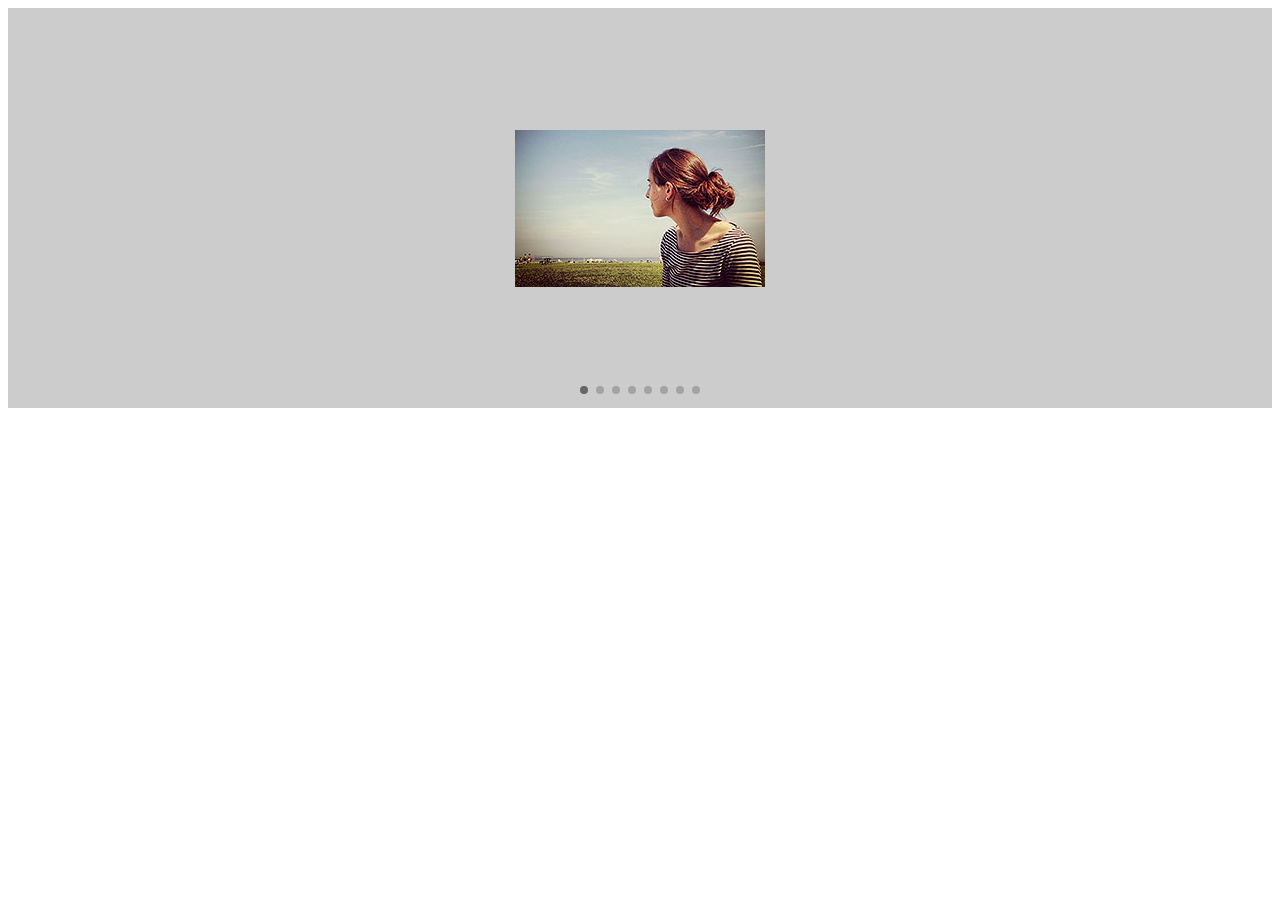
<file: swiper.html>
<!DOCTYPE html>
<html lang="en">
<head>
    <meta charset="UTF-8">
    <meta name="viewport" content="width=device-width, initial-scale=1.0">
    <meta http-equiv="X-UA-Compatible" content="ie=edge">
    <title>Swiper</title>
    <link rel="stylesheet" href="./css/swiper.min.css">
    <style>
        .swiper-container {
            width: 100%;
            height: 100%;
        }
        .swiper-slide {
            display: flex;
            height: 400px;
            background: #ccc;
            justify-content: center;
            align-items: center;
            font: 88px Arial
        }
        
        .swiper-pagination-bullet-active {
            background: #666;
        }
    </style>
</head>
<body>
        <div class="swiper-container">
            <div class="swiper-wrapper">
                <div class="swiper-slide"><img src="./images/photo01.jpg" alt=""></div>
                <div class="swiper-slide">2</div>
                <div class="swiper-slide">3</div>
                <div class="swiper-slide">4</div>
                <div class="swiper-slide">5</div>
                <div class="swiper-slide">6</div>
                <div class="swiper-slide">7</div>
                <div class="swiper-slide">8</div>
            </div>
            <div class="swiper-pagination"></div>    
        </div>

    <script src="./js/swiper.min.js"></script>
    <script>
        var swiper = new Swiper('.swiper-container', {
            pagination:{
                el: '.swiper-pagination',
                autoHeight: true
            }
        })
    </script>
</body>
</html>
</file>
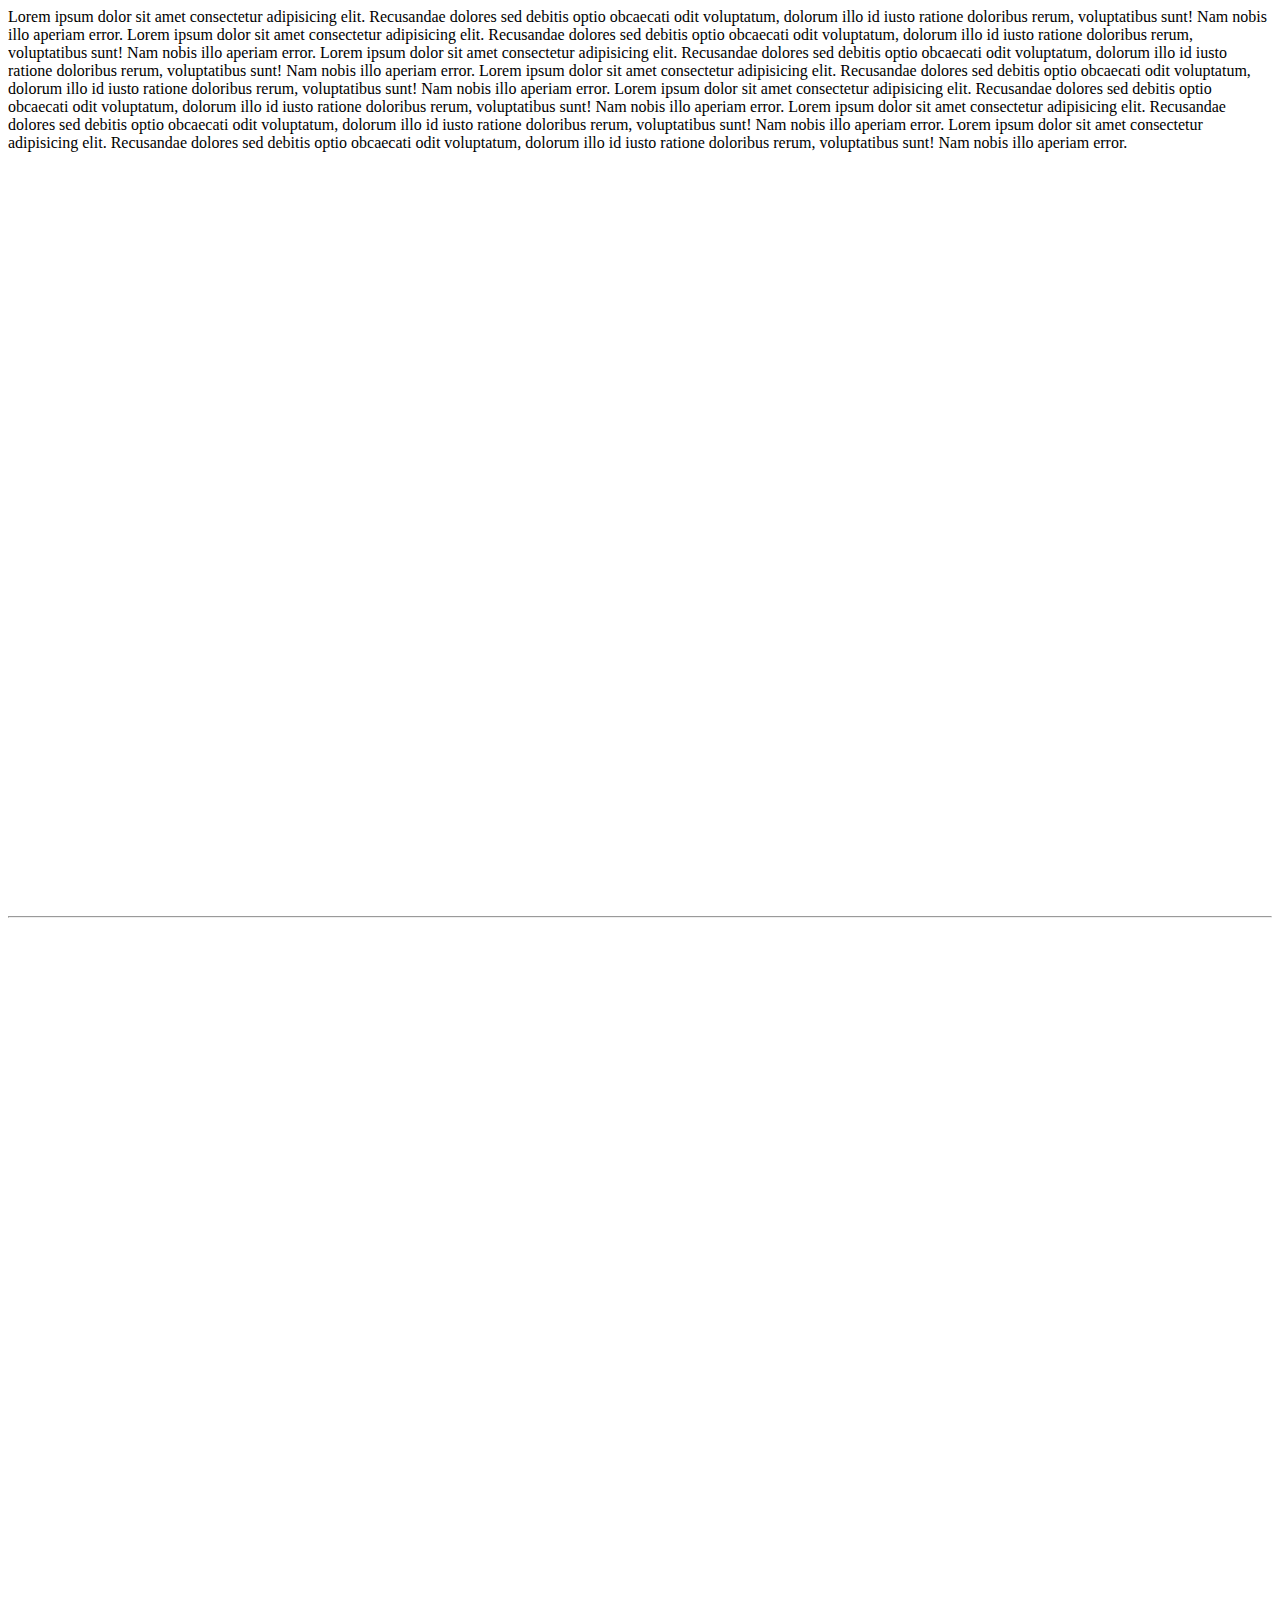
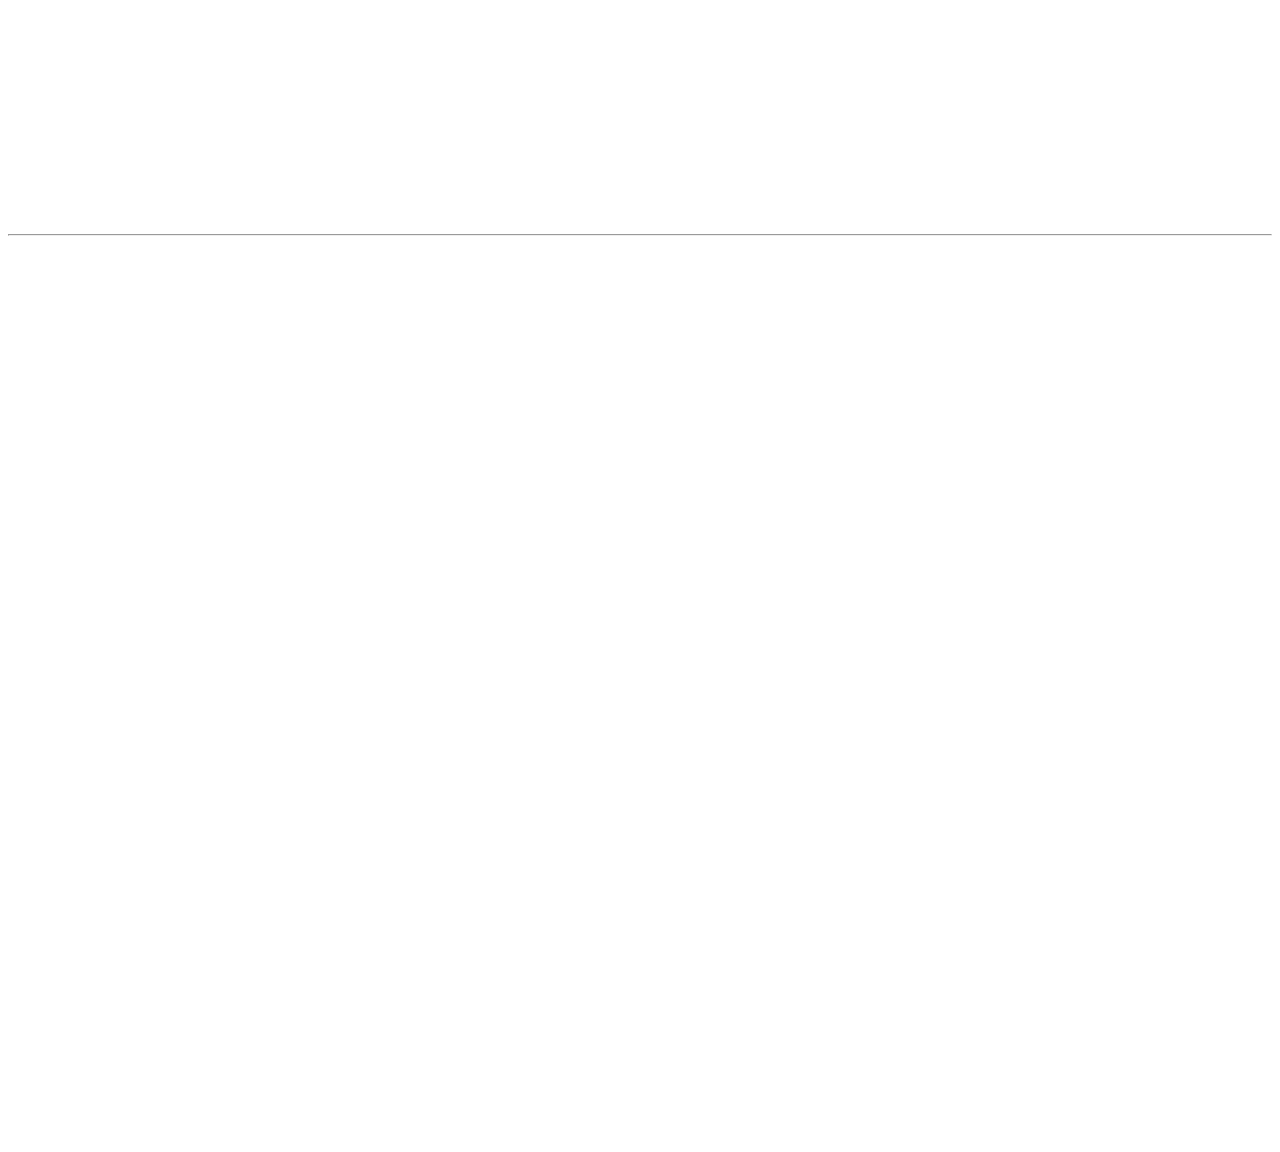
<file: wow.html>
<!DOCTYPE html>
<html lang="en">
<head>
    <meta charset="UTF-8">
    <meta name="viewport" content="width=device-width, initial-scale=1.0">
    <meta http-equiv="X-UA-Compatible" content="ie=edge">
    <title>WOW JS</title>
    <link rel="stylesheet" href="./css/animate.css">
    <style>
        section {
            width: 100%;
            height: 100vh;
            overflow: hidden;
        }
    </style>
</head>
<body>
    <section class="wow flash">
        Lorem ipsum dolor sit amet consectetur adipisicing elit. Recusandae dolores sed debitis optio obcaecati odit voluptatum, dolorum illo id iusto ratione doloribus rerum, voluptatibus sunt! Nam nobis illo aperiam error.
        Lorem ipsum dolor sit amet consectetur adipisicing elit. Recusandae dolores sed debitis optio obcaecati odit voluptatum, dolorum illo id iusto ratione doloribus rerum, voluptatibus sunt! Nam nobis illo aperiam error.
        Lorem ipsum dolor sit amet consectetur adipisicing elit. Recusandae dolores sed debitis optio obcaecati odit voluptatum, dolorum illo id iusto ratione doloribus rerum, voluptatibus sunt! Nam nobis illo aperiam error.
        Lorem ipsum dolor sit amet consectetur adipisicing elit. Recusandae dolores sed debitis optio obcaecati odit voluptatum, dolorum illo id iusto ratione doloribus rerum, voluptatibus sunt! Nam nobis illo aperiam error.
        Lorem ipsum dolor sit amet consectetur adipisicing elit. Recusandae dolores sed debitis optio obcaecati odit voluptatum, dolorum illo id iusto ratione doloribus rerum, voluptatibus sunt! Nam nobis illo aperiam error.
        Lorem ipsum dolor sit amet consectetur adipisicing elit. Recusandae dolores sed debitis optio obcaecati odit voluptatum, dolorum illo id iusto ratione doloribus rerum, voluptatibus sunt! Nam nobis illo aperiam error.
        Lorem ipsum dolor sit amet consectetur adipisicing elit. Recusandae dolores sed debitis optio obcaecati odit voluptatum, dolorum illo id iusto ratione doloribus rerum, voluptatibus sunt! Nam nobis illo aperiam error.
    </section>
<hr>
    <section class="wow bounceInLeft" data-wow-duration="2s" data-wow-delay="3s">
            Lorem ipsum dolor sit amet consectetur adipisicing elit. Recusandae dolores sed debitis optio obcaecati odit voluptatum, dolorum illo id iusto ratione doloribus rerum, voluptatibus sunt! Nam nobis illo aperiam error.
            Lorem ipsum dolor sit amet consectetur adipisicing elit. Recusandae dolores sed debitis optio obcaecati odit voluptatum, dolorum illo id iusto ratione doloribus rerum, voluptatibus sunt! Nam nobis illo aperiam error.
            Lorem ipsum dolor sit amet consectetur adipisicing elit. Recusandae dolores sed debitis optio obcaecati odit voluptatum, dolorum illo id iusto ratione doloribus rerum, voluptatibus sunt! Nam nobis illo aperiam error.
            Lorem ipsum dolor sit amet consectetur adipisicing elit. Recusandae dolores sed debitis optio obcaecati odit voluptatum, dolorum illo id iusto ratione doloribus rerum, voluptatibus sunt! Nam nobis illo aperiam error.
            Lorem ipsum dolor sit amet consectetur adipisicing elit. Recusandae dolores sed debitis optio obcaecati odit voluptatum, dolorum illo id iusto ratione doloribus rerum, voluptatibus sunt! Nam nobis illo aperiam error.
            Lorem ipsum dolor sit amet consectetur adipisicing elit. Recusandae dolores sed debitis optio obcaecati odit voluptatum, dolorum illo id iusto ratione doloribus rerum, voluptatibus sunt! Nam nobis illo aperiam error.
            Lorem ipsum dolor sit amet consectetur adipisicing elit. Recusandae dolores sed debitis optio obcaecati odit voluptatum, dolorum illo id iusto ratione doloribus rerum, voluptatibus sunt! Nam nobis illo aperiam error.
        </section>
        <hr>
        <section class="wow bounceInRight" data-wow-duration="10s" data-wow-delay="5s">
                Lorem ipsum dolor sit amet consectetur adipisicing elit. Recusandae dolores sed debitis optio obcaecati odit voluptatum, dolorum illo id iusto ratione doloribus rerum, voluptatibus sunt! Nam nobis illo aperiam error.
                Lorem ipsum dolor sit amet consectetur adipisicing elit. Recusandae dolores sed debitis optio obcaecati odit voluptatum, dolorum illo id iusto ratione doloribus rerum, voluptatibus sunt! Nam nobis illo aperiam error.
                Lorem ipsum dolor sit amet consectetur adipisicing elit. Recusandae dolores sed debitis optio obcaecati odit voluptatum, dolorum illo id iusto ratione doloribus rerum, voluptatibus sunt! Nam nobis illo aperiam error.
                Lorem ipsum dolor sit amet consectetur adipisicing elit. Recusandae dolores sed debitis optio obcaecati odit voluptatum, dolorum illo id iusto ratione doloribus rerum, voluptatibus sunt! Nam nobis illo aperiam error.
                Lorem ipsum dolor sit amet consectetur adipisicing elit. Recusandae dolores sed debitis optio obcaecati odit voluptatum, dolorum illo id iusto ratione doloribus rerum, voluptatibus sunt! Nam nobis illo aperiam error.
                Lorem ipsum dolor sit amet consectetur adipisicing elit. Recusandae dolores sed debitis optio obcaecati odit voluptatum, dolorum illo id iusto ratione doloribus rerum, voluptatibus sunt! Nam nobis illo aperiam error.
                Lorem ipsum dolor sit amet consectetur adipisicing elit. Recusandae dolores sed debitis optio obcaecati odit voluptatum, dolorum illo id iusto ratione doloribus rerum, voluptatibus sunt! Nam nobis illo aperiam error.
            </section>
    <script src="./js/wow.min.js"></script>
    <script>
        new WOW().init()
    </script>
</body>
</html>
</file>
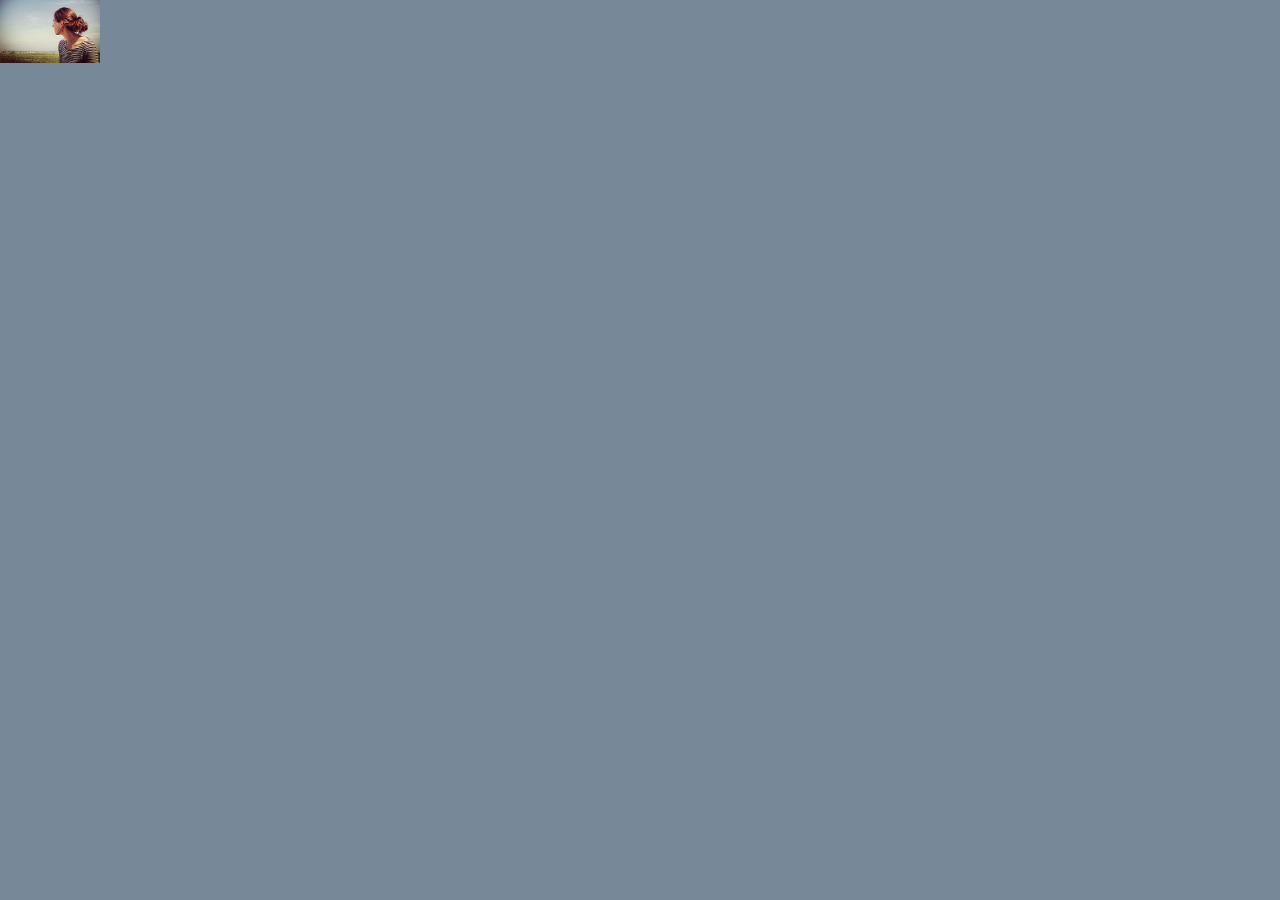
<file: zoom.html>
<!DOCTYPE html>
<html lang="en">
<head>
    <meta charset="UTF-8">
    <meta name="viewport" content="width=device-width, initial-scale=1.0">
    <meta http-equiv="X-UA-Compatible" content="ie=edge">
    <title>Zoom</title>
</head>
<body>
    
    <img width="100" id="img" data-zoom-image="./images/photo01.jpg" src="./images/photo01.jpg" alt="">

    <script src="./js/jquery-1.8.3.min.js"></script>
    <script src="./js/jquery.elevatezoom.js"></script>
    <script>
        $('#img').elevateZoom({
        zoomType: "inner",
        cursor: "crosshair",
        zoomWindowFadeIn: 500,
        zoomWindowFadeOut: 750
   }); 
    </script>
</body>
</html>



<!--CSS-->

<link rel="stylesheet" href="css/bootstrap.min.css">
<link rel="stylesheet" href="css/lightbox.min.css">
<link rel="stylesheet" href="css/swiper.min.css">
<link rel="stylesheet" href="css/styles.css">
<link rel="stylesheet" href="css/animate.css">
</file>
<file: css/styles.css>
body{
    background-color: blueviolet;
}

#bot{
   border-color: blueviolet;
   color: white
}

#bot:hover{
 background-color: blueviolet;
}

<style>
    html, body {
      position: relative;
      height: 100%;
    }
    body {
      background-color: lightslategrey;
      font-family: Helvetica Neue, Helvetica, Arial, sans-serif;
      font-size: 14px;
      color:#000;
      margin: 0;
      padding: 0;
    }
    .swiper-container {
      width: 100%;
      height: 100vh;
      background: #000;
    }
    .swiper-slide {
      font-size: 18px;
      color:#fff;
      -webkit-box-sizing: border-box;
      box-sizing: border-box;
      padding: 40px 60px;
    }
    .parallax-bg {
      position: absolute;
      left: 0;
      top: 0;
      width: 100%;
      height: 100vh;
      -webkit-background-size: cover;
      background-size: cover;
      background-position: center;
    }
    .swiper-slide .title {
      font-size: 41px;
      font-weight: 300;
    }
    .swiper-slide .subtitle {
      font-size: 21px;
    }
    .swiper-slide .text {
      font-size: 14px;
      max-width: 400px;
      line-height: 1.3;
    }

  #nav{
    
    margin-top: 8px;
    margin-bottom: 6px;
  }

  #video{
    display: flex;
  }

  #mal{
    margin-top: 5px;
    margin-bottom: 5px;
  }

  #per{
    margin-left: 7%;
    display: inline;
    display: flex;
  }

#his{
  margin-left: 1%;
  
}

section {
  width: 100%;
  height: 20vh;
  overflow: hidden;
}

#pera{
  margin-left: 1vw;
  margin-right: 1%;
}

p{
  
  color: #fff;
  font-size: 150%;
  font-family: sans-serif;
  font-weight: bold;
  text-shadow: 0 0 10px black;
}

.title{
  color: yellow;
  font-size: 150%;
  font-family: sans-serif;
  font-weight: bold;
  
  text-shadow: 0 0 10px black;
}

.subtitle{
  color: #fff;
  font-size: 150%;
  font-family: sans-serif;
  font-weight: bold;
  text-shadow: 0 0 10px black;
}

#oi{
  color: #fff;
  font-size: 150%;
  font-family: sans-serif;
  font-weight: bold;
  text-shadow: 0 0 10px black;
}

#oi2{
  margin-top: 2%;
}
</file>
